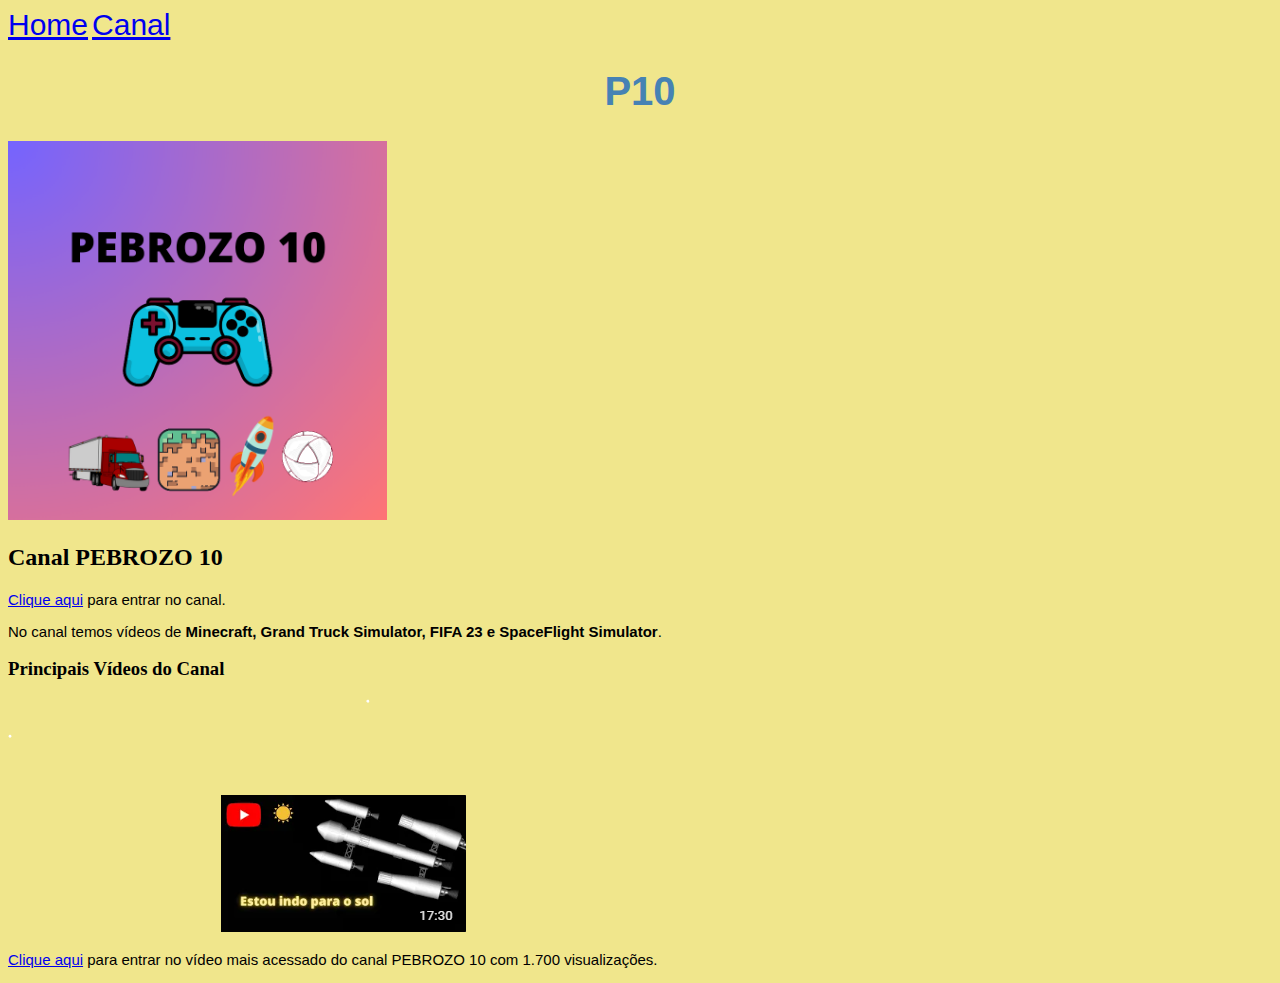
<file: index.html>
<!DOCTYPE html>
<html lang="pt-br">
<head>
    <meta charset="UTF-8">
    <meta name="viewport" content="width=device-width, initial-scale=1.0">
    <title>P10</title>
    <link rel="stylesheet" href="P10.css">
</head>
<body>
    <nav>
        <a class="L1" href="index.html">Home</a>
        <a class="L1" href="Canal.html">Canal</a>
    </nav>
    <header>
        <h1 class="A">P10</h1>
        <img src="logo[1].png" class="logo" alt="Logo do Canal P10"/>
    </header>
    <main>
        <section>
            <h2 class="C">Canal PEBROZO 10</h2>
            <p><a href="https://www.youtube.com/@pebrozo1011">Clique aqui</a> para entrar no canal.</p>
            <p class="D">No canal temos vídeos de <strong>Minecraft, Grand Truck Simulator, FIFA 23 e SpaceFlight Simulator</strong>.</p>
        </section>
        <section>
            <h3 class="E">Principais Vídeos do Canal</h3>
            <img src="VC.png" class="Mais_acessado" alt="Vídeo mais acessado do canal"/>
            <p><a href="https://youtu.be/U4SIUpArCkY">Clique aqui</a> para entrar no vídeo mais acessado do canal PEBROZO 10 com 1.700 visualizações.</p>
        </section>
    </main>
</body>
</html>
</file>
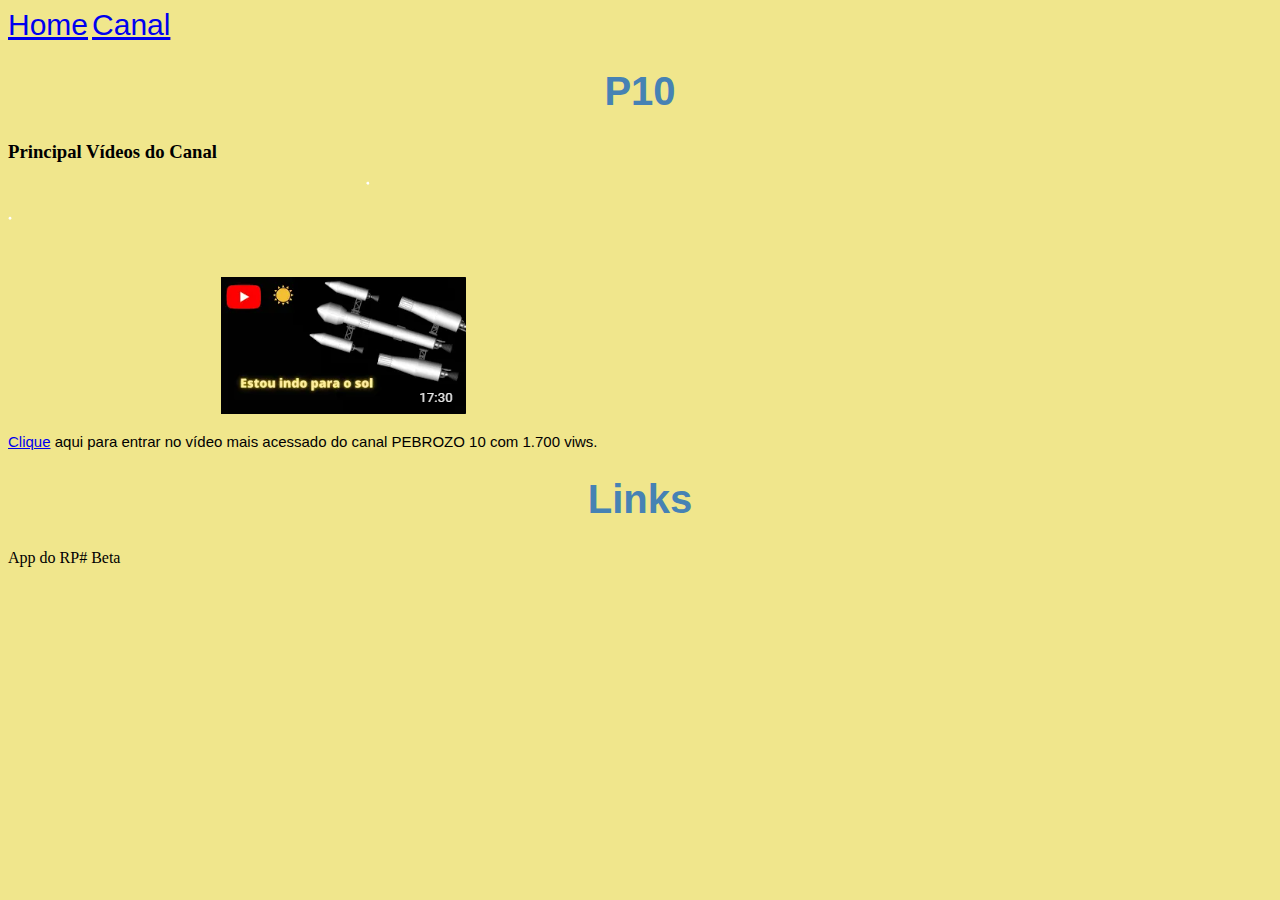
<file: Canal.html>
<!DOCTYPE html>
<html lang="pt-br">
<head>
    <meta charset="UTF-8">
    <meta name="viewport" content="width=device-width, initial-scale=1.0">
    <title>P10</title>
    <link rel="stylesheet" href="P10.css">
</head>
<body>
    <a class="L1" href="index.html">Home</a>
    <a class="L1" href="Canal.html">  Canal</a>
    <h1 class="A"> P10 </h1>
    <h3 class="E">Principal Vídeos do Canal</h3>
    <img src="Video canal .png" class="Mais_acessado" >
    <p><a href=https://youtu.be/U4SIUpArCkY>Clique</a> aqui para entrar no vídeo mais acessado do canal PEBROZO 10 com 1.700 viws.</p>
    <h1 class="A"> Links </h1>
    <h2></h2>App do RP# Beta</h2>
</body>
</html>
</file>
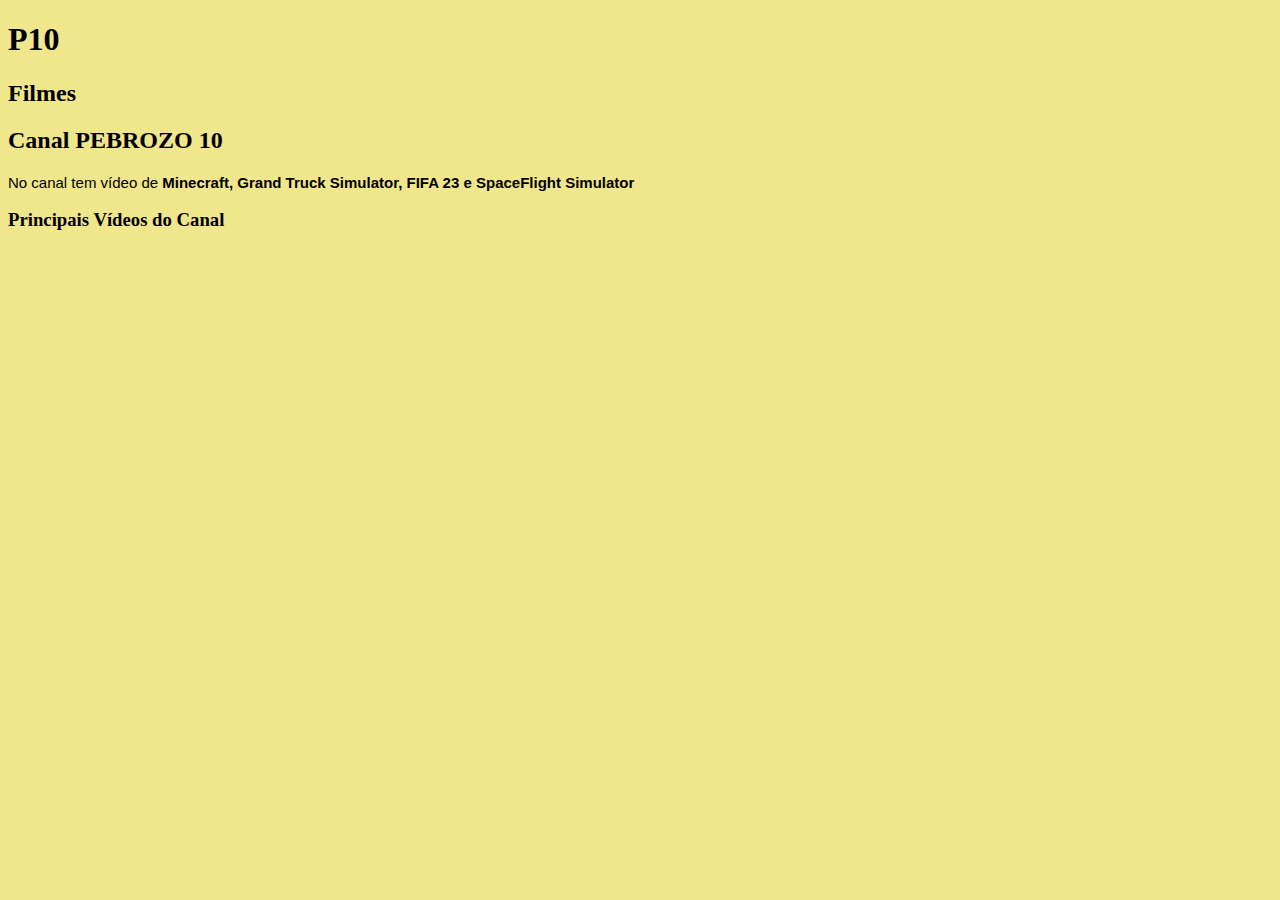
<file: Lojas P10.html>
<!DOCTYPE html>
<html lang="pt-br">
<head>
    <meta charset="UTF-8">
    <meta name="viewport" content="width=device-width, initial-scale=1.0">
    <title>P10</title>
    <link rel="stylesheet" href="P10.css">
</head>
<body>
    <h1> P10 </h1>
    <h2> Filmes </h2>
    <h2> Canal PEBROZO 10</h2>
    <p>No canal tem vídeo de <strong> Minecraft, Grand Truck Simulator, FIFA 23 e SpaceFlight Simulator </strong></p>
    <h3>Principais Vídeos do Canal</h3>
</body>
</html>
</file>
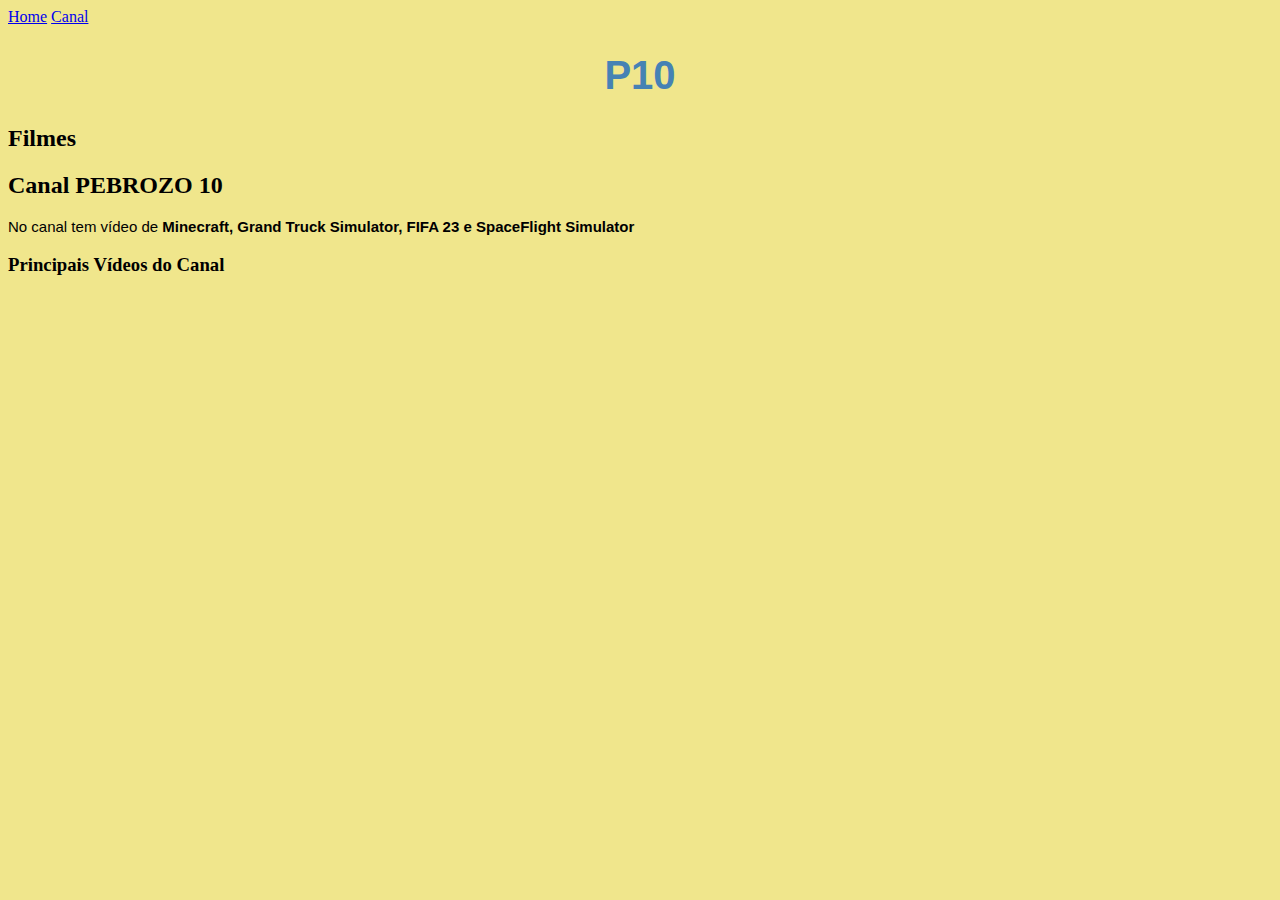
<file: P10.html>
<!DOCTYPE html>
<html lang="pt-br">
<head>
    <meta charset="UTF-8">
    <meta name="viewport" content="width=device-width, initial-scale=1.0">
    <title>P10</title>
    <link rel="stylesheet" href="P10.css">
</head>
<body>
    <a href="P10.html">Home</a>
    <a href="Canal.html">Canal</a>
    <h1 class="A"> P10 </h1>
    <h2 class="B"> Filmes </h2>
    <h2 class="C"> Canal PEBROZO 10</h2>
    <p class="D">No canal tem vídeo de <strong> Minecraft, Grand Truck Simulator, FIFA 23 e SpaceFlight Simulator </strong></p>
    <h3 class="E">Principais Vídeos do Canal</h3>
</body>
</html>
</file>
<file: P10.css>
body {
    background-color: Khaki;
}
.L1 {
    font-family:sans-serif;
    font-size: 30px; 
}
.L2 {
    font-family:sans-serif;
    font-size: 30px; 
}
p {
    font-family:sans-serif;
    font-size: 15px; 
}
.A {
    color: steelblue;
    text-align: center;
    font-family:sans-serif;
    font-size: 40px;
}
.logo {
     text-align: center;
     width: 30%;}
.Mais_acessados {
    width: 170%;
}
</file>
